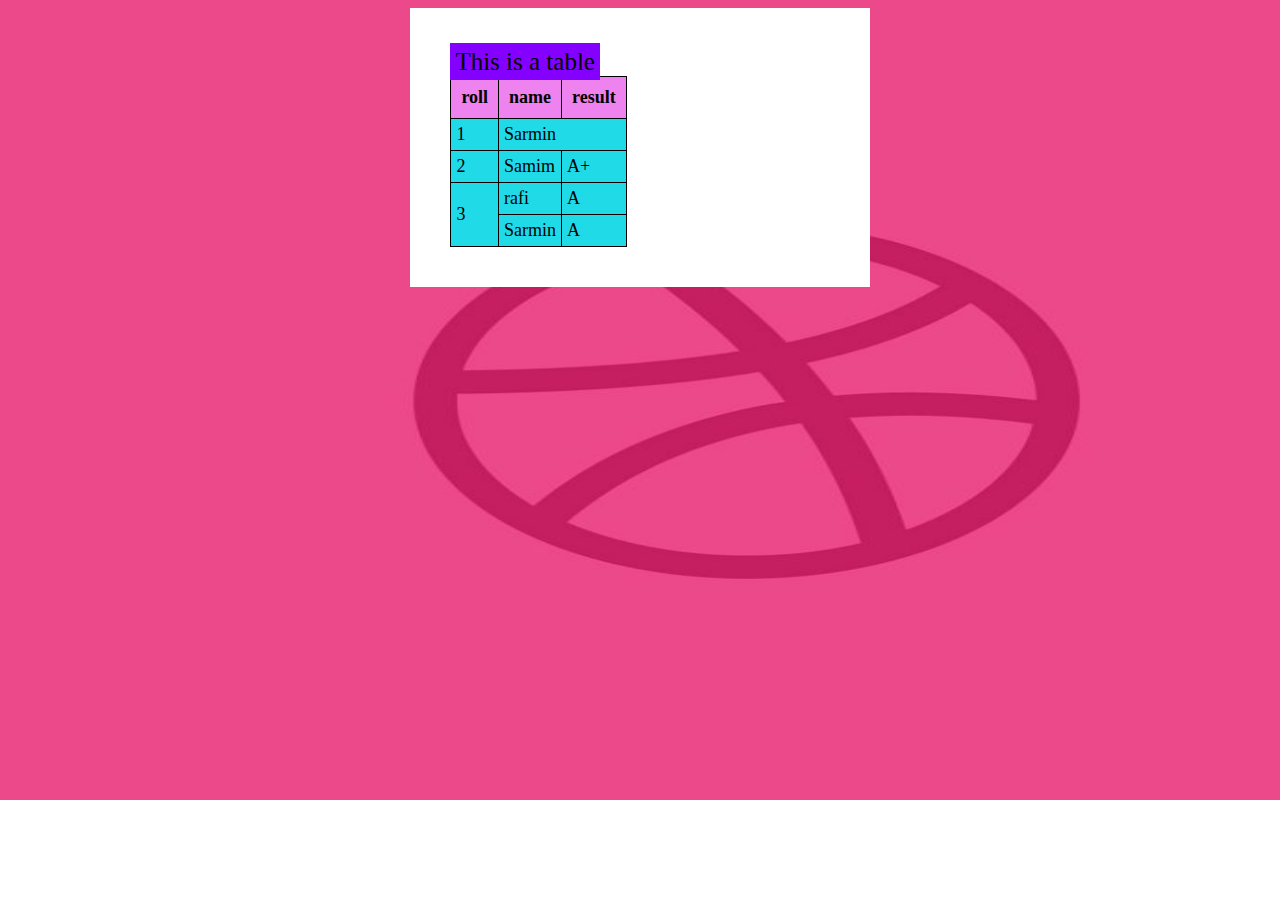
<file: new.html>
<!DOCTYPE html>
<html lang="en">
<head>
    <meta charset="UTF-8">
    <meta http-equiv="X-UA-Compatible" content="IE=edge">
    <meta name="viewport" content="width=device-width, initial-scale=1.0">
    <title>Table</title>
    <link rel="stylesheet" href="table.css">
    <!-- <link rel="stylesheet" href="https://cdn.jsdelivr.net/npm/bootstrap@5.0.1/dist/css/bootstrap.min.css"> -->
</head>
<body>
  <div class="tabledesign">
  <p style="margin: auto; padding: 5px; font-size: 25px;">This is a table</p>  
  <table>
    <tr>
      <th>roll</th>
      <th>name</th>
      <th>result</th>
    </tr>
    <tr>
      <td>1</td>
      <td colspan="2">Sarmin</td>
      
    </tr>
    <tr>
      <td>2</td>
      <td>Samim</td>
      <td>A+</td>
    </tr>
    <tr>
      <td rowspan="2">3</td>
      <td>rafi</td>
      <td>A</td>
    </tr>
    <tr>
      
      <td>Sarmin</td>
      <td>A</td>
    </tr>
  </table>
</div>
</body>
</html>
</file>
<file: table.css>
body{
    background: url(/images/ball.jpg);
    background-size: 1500px 800px;
    background-repeat: no-repeat;
    background-attachment: fixed;
}
.div p{
    color: blue;
    text-decoration: underline;
   text-indent: 20px;
    text-align: justify;
    letter-spacing: 2px;
    line-height: 0.75cm;
    /*text-shadow: 2px 2px rgb(85, 46, 148);*/
    font-family: 'Pattaya', sans-serif;
   font-size: large;
}
#pa{
    text-indent: 15px;
    text-align: justify;   
}


.div{
    color: rgb(231, 22, 22);
    background-color: chartreuse;
    margin: auto;
    padding: 50px;
    border: 20px solid blue;
    outline: 20px solid black;
    
}
.listdesign span{
    text-indent: 15px;
    text-align: center;
    
}
#headline{
    color: darkblue;
    background-color: darkmagenta;
}
#link{
  display: block;
  width: 70px;
  margin: auto;
  padding: 25px;
  background-color: rgb(95, 12, 12);
  border-radius: 4px 4px;
  text-decoration: none;
  color: white;  
}
#link:hover{
    
    background-color: rgb(90, 17, 224);
      color: black;
  }
  .listdesign{
      width: 30%;
      margin: auto;
      background-color: chartreuse;
      position: sticky;
      top: 0px;
  }
  .listdesign:hover{
      opacity: 0.5;
  }

  .listdesign ol li{
      margin: 10px;
      color: darkblue;
  }
  table,th,td{
    border: 1px solid black;
    border-collapse: collapse;
    }
    .tabledesign{
        width: 30%;
        padding: 40px;
        margin: auto;
        background-color: white;
        font-size: large;
        
    }
  .tabledesign p{
    background-color: rgb(132, 0, 255);
     display: inline
     
  }
  .tabledesign th{
      color: black;
      background-color: violet;
      padding: 10px;
  }
  .tabledesign td{
    color: black;
    background-color: rgb(33, 218, 231);
    padding: 5px;
} 
.float{
border: 30px;
overflow: auto;
background-color: blanchedalmond;
}
.float p{
    padding: 5%;
    text-align: center;
}
.float p img{
    float: left;
}
</file>
